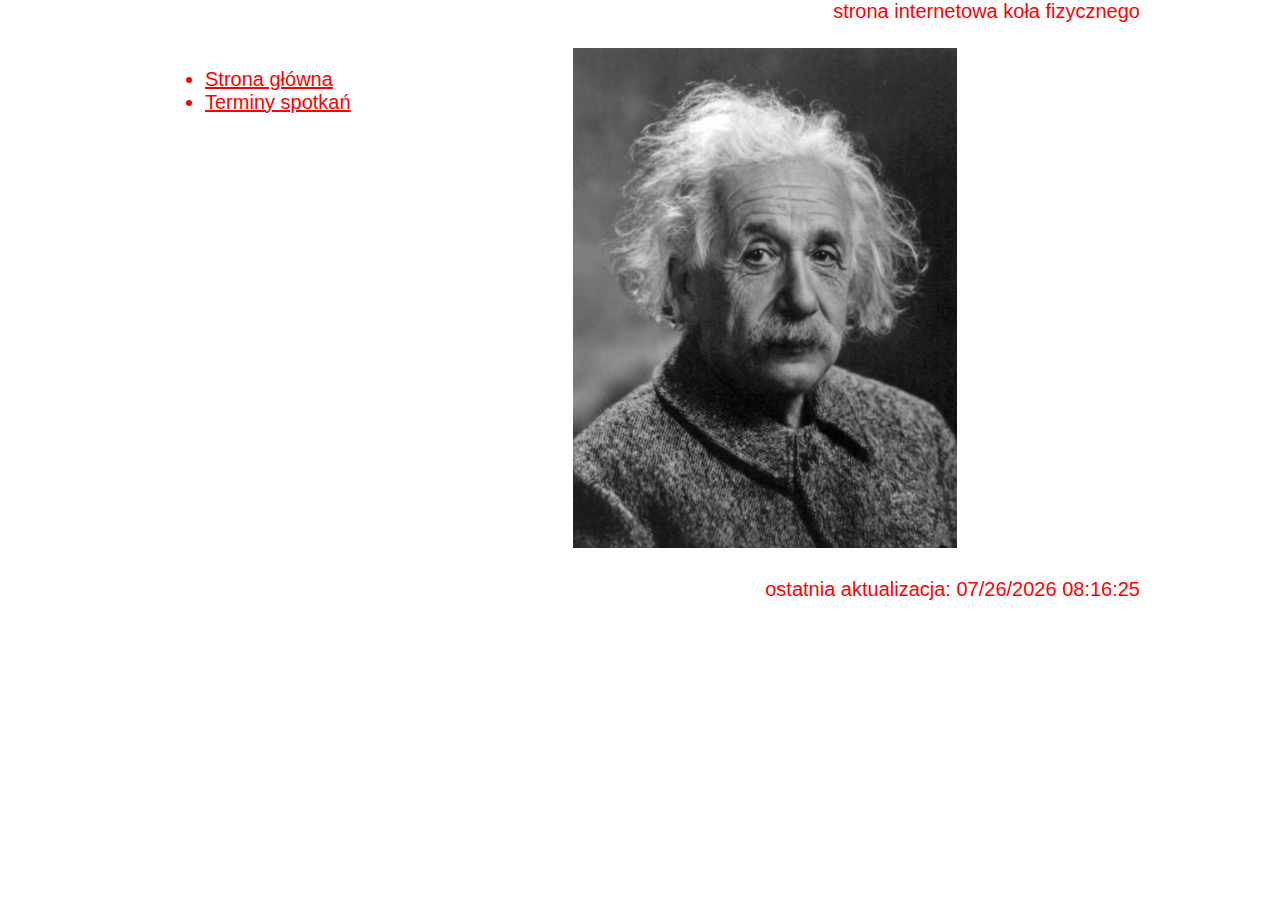
<file: index.html>
<!DOCTYPE html>
<html lang="pl">
<head>
    <meta charset="UTF-8">
    <meta name="viewport" content="width=device-width, initial-scale=1.0">
    <meta http-equiv="X-UA-Compatible" content="ie=edge">
    <title>Koło Fizyczne</title>
    <link rel="stylesheet" href="style.css">
    <script src="aktualizacja.js"></script>
</head>
<body>
<header></header>
<aside>
<span>strona internetowa koła fizycznego</span></aside>
  <nav><ul>
<li><a href="index.html">Strona główna</a></li>
<li><a href="terminy.html">Terminy spotkań</a></li>
</nav>
  <main>
   <img src="zdjecie.jpg" alt="zdjęcie" height="500">
  </main>
  <footer>
ostatnia aktualizacja: <script>czas()</script>
  </footer>
 </body>
</html>
</file>
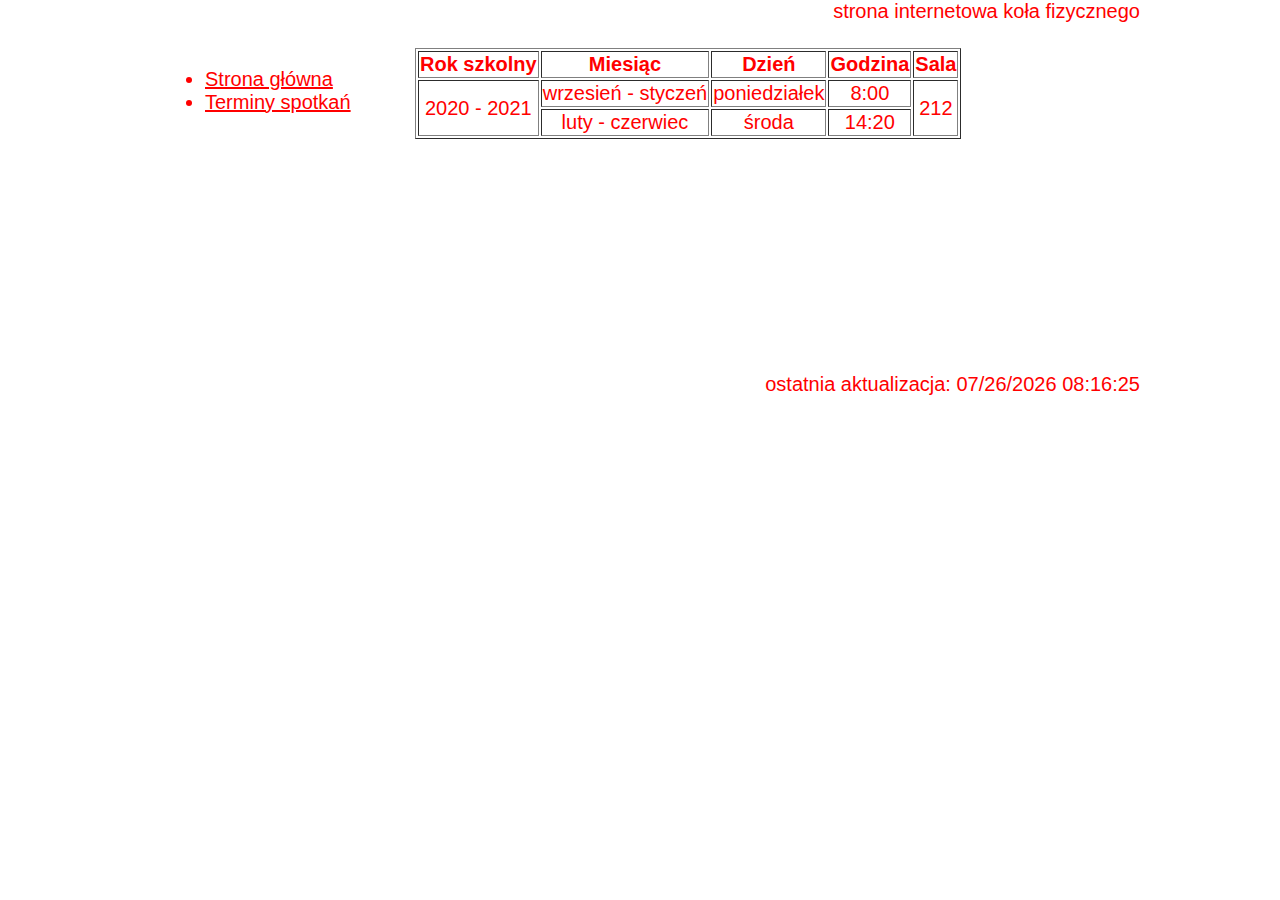
<file: terminy.html>
<!DOCTYPE html>
<html lang="pl">
<head>
    <meta charset="UTF-8">
    <meta name="viewport" content="width=device-width, initial-scale=1.0">
    <meta http-equiv="X-UA-Compatible" content="ie=edge">
    <title>Koło Fizyczne</title>
    <link rel="stylesheet" href="style.css">
    <script src="aktualizacja.js"></script>
</head>
<body>
  <header>

  </header>
  <aside>
<span>strona internetowa koła fizycznego</span>
  </aside>
  <nav>
   <ul>
<li><a href="index.html">Strona główna</a></li>
<li><a href="terminy.html">Terminy spotkań</a></li>
</ul>
</nav>
  <main>
<table border="1">
<tr>
<th>Rok szkolny</th>
<th>Miesiąc</th>
<th>Dzień</th>
<th>Godzina</th>
<th>Sala</th>
</tr>
<tr>
<td rowspan="2">2020 - 2021</td>
<td>wrzesień - styczeń</td>
<td>poniedziałek</td>
<td>8:00</td>
<td rowspan="2">212</td>
</tr>
<tr>
<td>luty - czerwiec</td>
<td>środa</td>
<td>14:20</td>
</tr>
</table>
  </main>
  <footer>
ostatnia aktualizacja: <script>czas()</script>
  </footer>
 </body>
</html>
</file>
<file: style.css>
*{
        color: red;
    }
    
    header {
        background: black;
    }
    body {
    margin: auto;
    width: 1000px;
    background: white;
    font: 20px Arial;
    }
    main {
    float: left;
    min-height:300px;
    padding: 25px;
    width: 700px;
    text-align: center;
    }
    nav{
    float: left;
    min-height:300px;
    padding: 25px;
    width: 200px;
    }
    aside{
    text-align: right;
    }
    aside span {
    position: relative;
    animation: aside1 5s alternate infinite;
    }
    footer {
    clear: left;
    text-align: right;
    }
</file>
